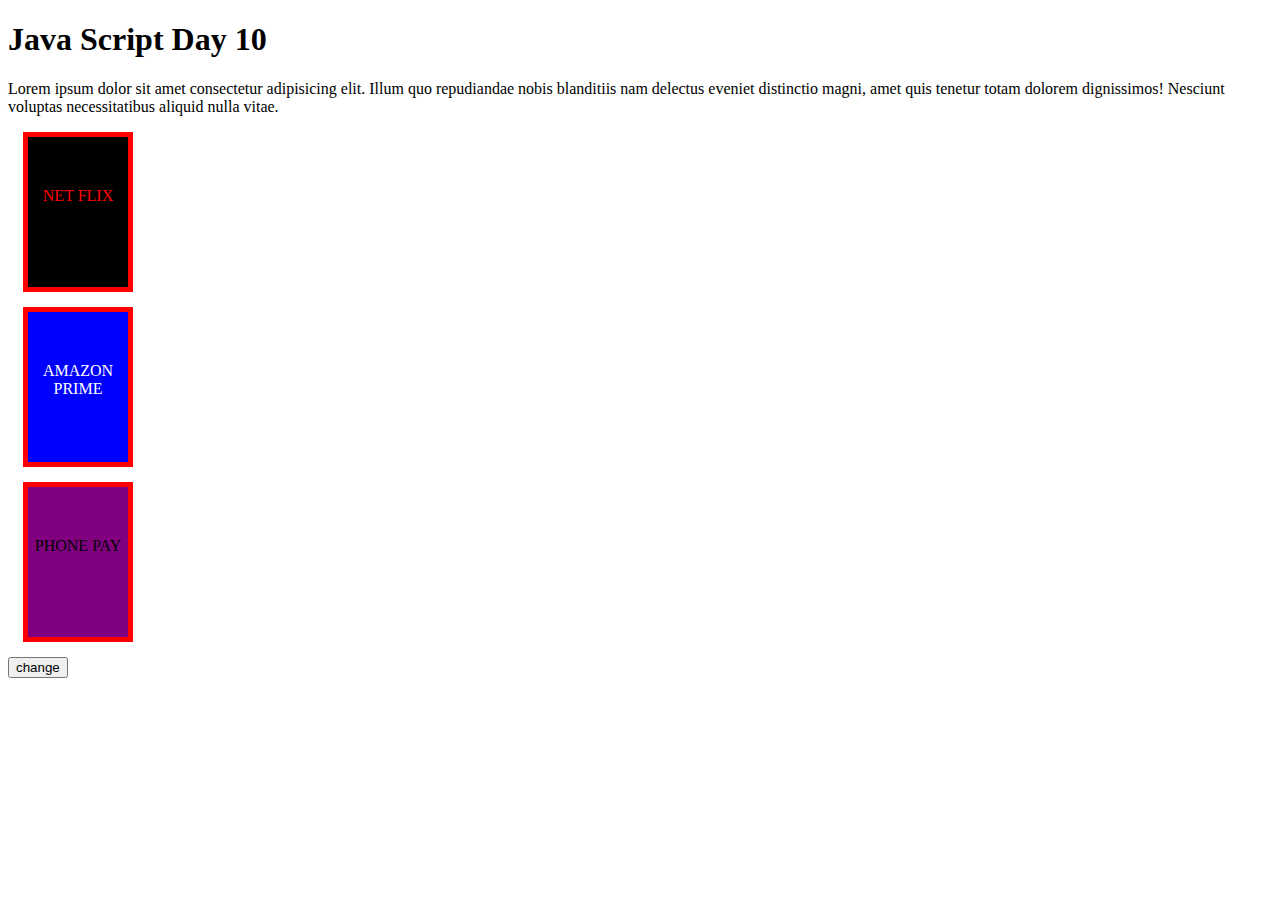
<file: day10/index.html>
<!DOCTYPE html>
<html lang="en">
<head>
    <meta charset="UTF-8">
    <meta name="viewport" content="width=device-width, initial-scale=1.0">
    <title>Document</title>
    <link rel="stylesheet" href="style.css">
</head>
<body>
    <h1>Java Script Day 10</h1>
    <p>Lorem ipsum dolor sit amet consectetur adipisicing elit. 
        Illum quo repudiandae nobis blanditiis nam delectus eveniet distinctio 
        magni, amet quis tenetur totam dolorem dignissimos! 
        Nesciunt voluptas necessitatibus aliquid nulla vitae.</p>
    <div id="main">
        <div class="main1">NET FLIX</div>
        <div class="main2">AMAZON PRIME</div>
        <div class="main3">PHONE PAY</div>
    </div>
    <button onclick="change()">change</button>
    <script src="./index.js"></script>
</body>
</html>
</file>
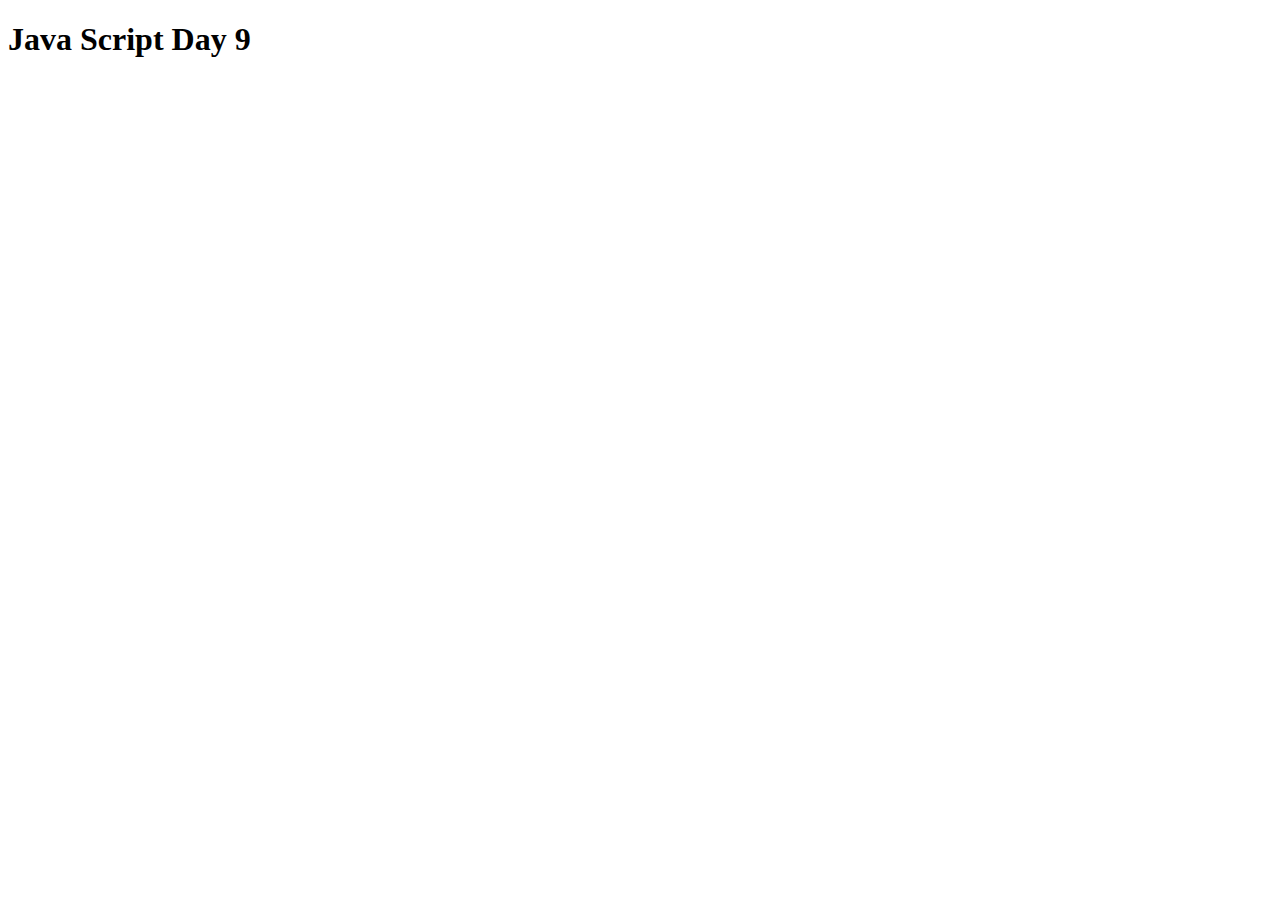
<file: day9/index.html>
<!DOCTYPE html>
<html lang="en">
<head>
    <meta charset="UTF-8">
    <meta name="viewport" content="width=device-width, initial-scale=1.0">
    <title>Document</title>
</head>
<body>
    <h1>Java Script Day 9</h1>
    <script src="./index.js"></script>
</body>
</html>
</file>
<file: day10/style.css>
.main1{
    height: 100px;
    width: 100px;
    border: 5px solid red;
    text-align: center;
    margin: 15px;
    background-color: black;
    color: red;
    padding-top: 50px;
  
}
.main2{
    height: 100px;
    width: 100px;
    border: 5px solid red;
    text-align: center;
    margin:15px;
    background-color:blue;
    color:white;
    padding-top: 50px;
    
} 
.main3{
    height: 100px;
    width: 100px;
    border: 5px solid red;
    text-align: center;
    margin: 15px;
    background-color:purple;
    color:black;
    padding-top: 50px;
    
}
</file>
